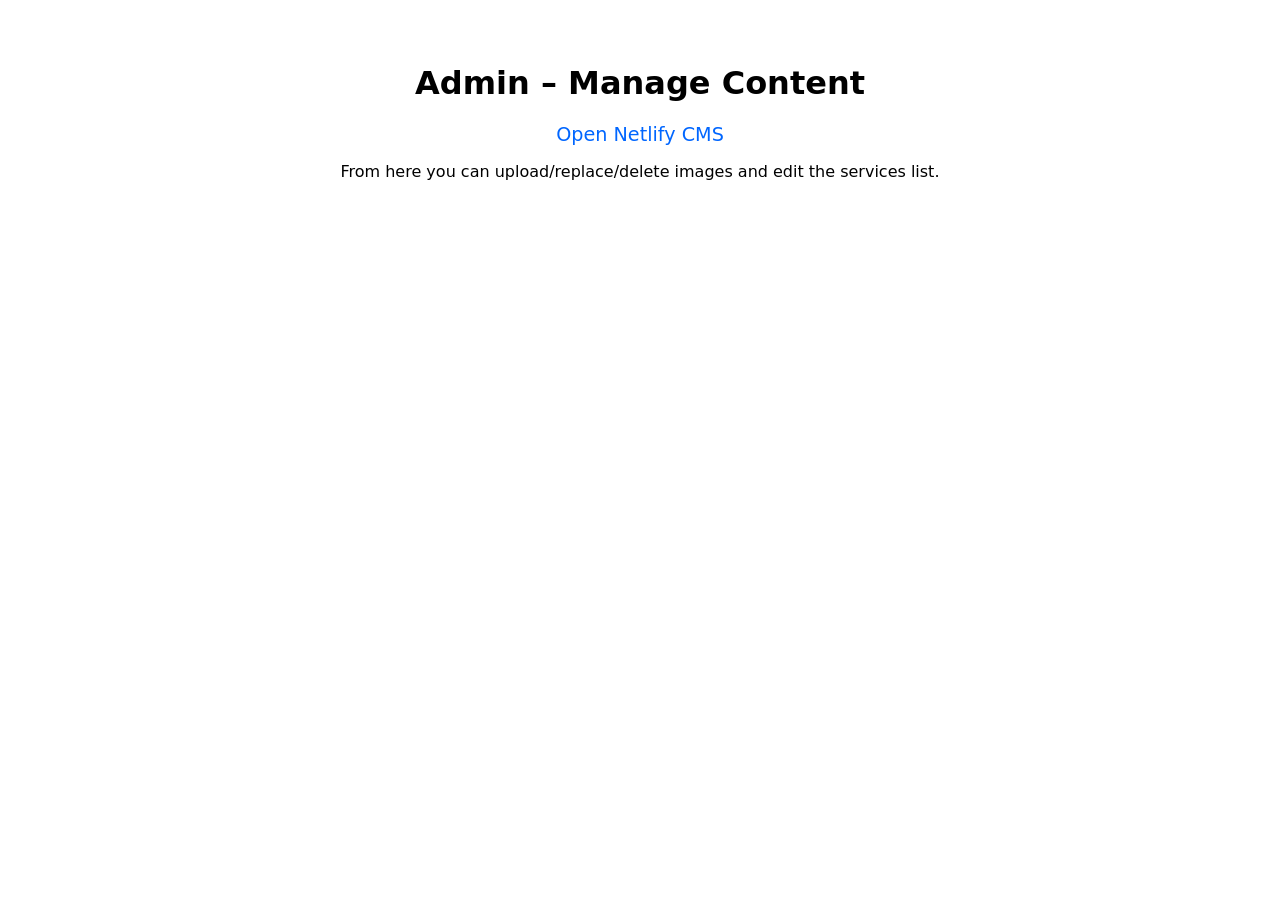
<file: admin/manage.html>
<!doctype html>
<html>
  <head>
    <meta charset="utf-8" />
    <title>Admin – Manage Content</title>
    <style>
      body {font-family: system-ui, sans-serif; text-align:center; margin-top:4rem;}
      a {font-size:1.2rem; color:#0066ff; text-decoration:none;}
    </style>
  </head>
  <body>
    <h1>Admin – Manage Content</h1>
    <p><a href="/admin/">Open Netlify CMS</a></p>
    <p>From here you can upload/replace/delete images and edit the services list.</p>
  </body>
</html>
</file>
